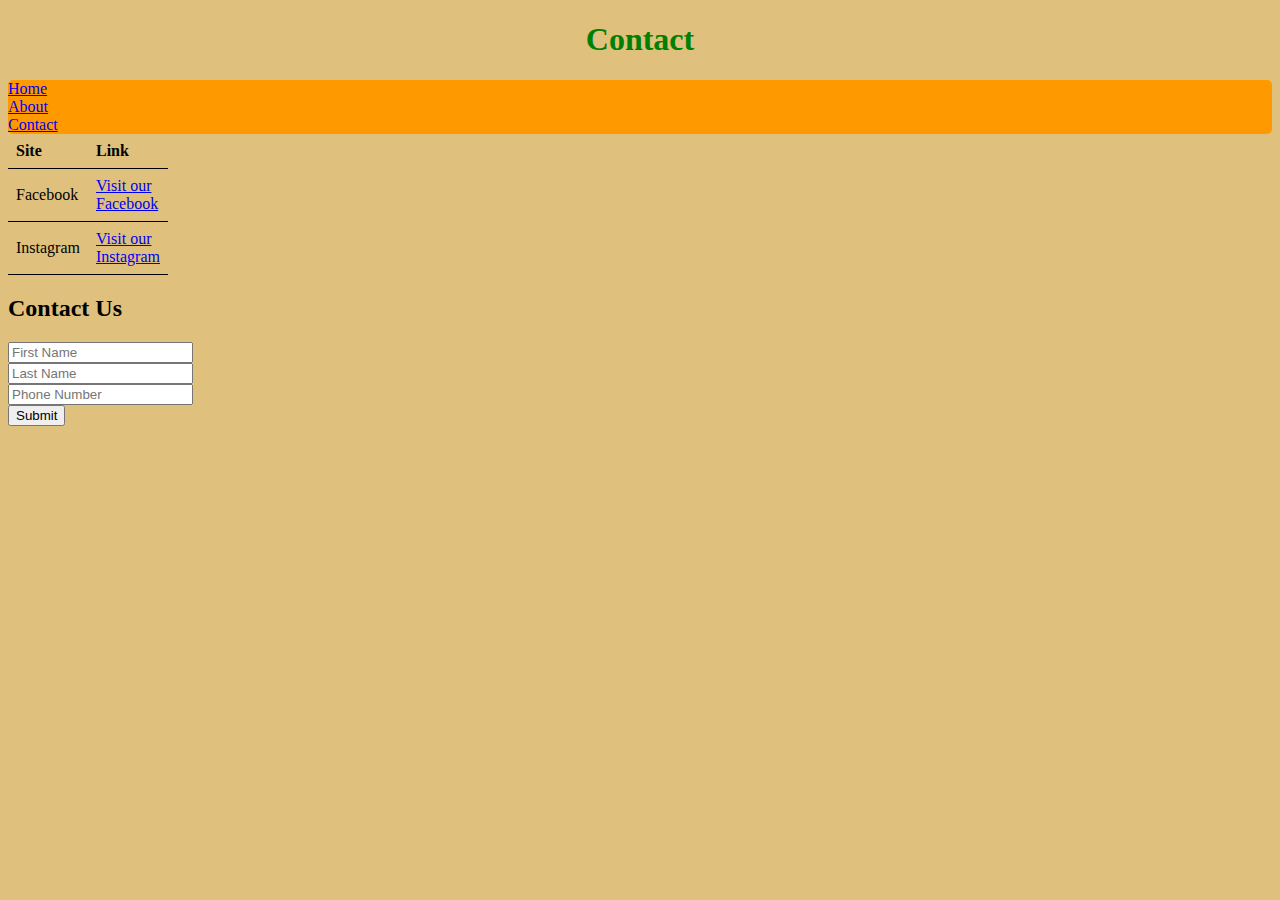
<file: contact.html>
<!DOCTYPE html>
<html lang="en">
<head>
    <meta charset="UTF-8">
    <meta name="viewport" content="width=device-width, initial-scale=1.0">
    <title>Document</title>
    <link rel="stylesheet" href="styles.css">
</head>
<body>
    <h1>Contact</h1>
    <div>
        <a href="index.html" >Home</a> <br>
        <a href="about.html" >About</a> <br>
        <a href="contact.html" >Contact</a> <br>
    
    </div>


    <!-- Insert social media pages / for the purpose of this demo page no social media pages are included  -->
    <table>
        <tr>
            <th>Site</th>
            <th>Link</th>
        </tr>
        <tr>
            <td>Facebook </td>
            <td><a href=" # "> Visit our Facebook </a></td>

        </tr>
        <tr>
            <td>Instagram </td>
            <td><a href="#"> Visit our Instagram</a></td>
      </tr>

    </table>

    <!-- Contact form to submit First Name , Last Name , Phone number , and submit bottom -->

    <form>
     <h2>Contact Us</h2>
     <input type=" text" name="firstName " placeholder="First Name" > <br>
     <input type=" text" name="lastName " placeholder="Last Name" > <br>
     <input type=" text" name="phoneNumber " placeholder="Phone Number" > <br>
    <input type="submit" value="Submit"> 

 

</body>
</html>
</file>
<file: styles.css>
table {

    border-collapse: collapse;
    width: 100px;


}

th, td {
 padding: 8px;
 text-align: left;
 border-bottom: 1px solid black;


}

tr:nth-child(even) {
    background-color: rbg(185,185,185);
}

tr:hover {

    background-color: gray;

}


    body {
        background-color: rgba(216, 177, 94, 0.808);


 

    }

    h1 {

        color: green;
        border-radius: 5px;
        text-align: center;

      

    }

    div {

        background-color: rgb(255, 153, 0);
        border-style: none;
        border-color: rgb(166, 255, 0);
        border-radius: 5px;

    }


    #food-model {
  padding: 10px ;
  border-style:solid;
  border-width: 3px;
  margin: 1px;
  background-color: rgba(201, 111, 21, 0.712);
  

    }


    p {
       
        border-width: 1px;
        border-style: none;
        background-origin: padding-box;
       


    }

    img {

        float: center;


    }
    

    .hov {
        height: 5px;
        width: 1280px;
        background-color: rgb(208, 255, 0);

    }

        .hov:hover {
            background-color: rgb(0, 119, 255);

        }


    
    
    


    .shadow-text {

        text-shadow: rgb(0, 204, 255) 1px 1px;


    }

     #large-paragraph {
        font-size: 2px;


    }

   

    .every-third li:nth-child(2n) {
        background-color: rgba(67, 136, 136, 0.808);

    



    }
</file>
